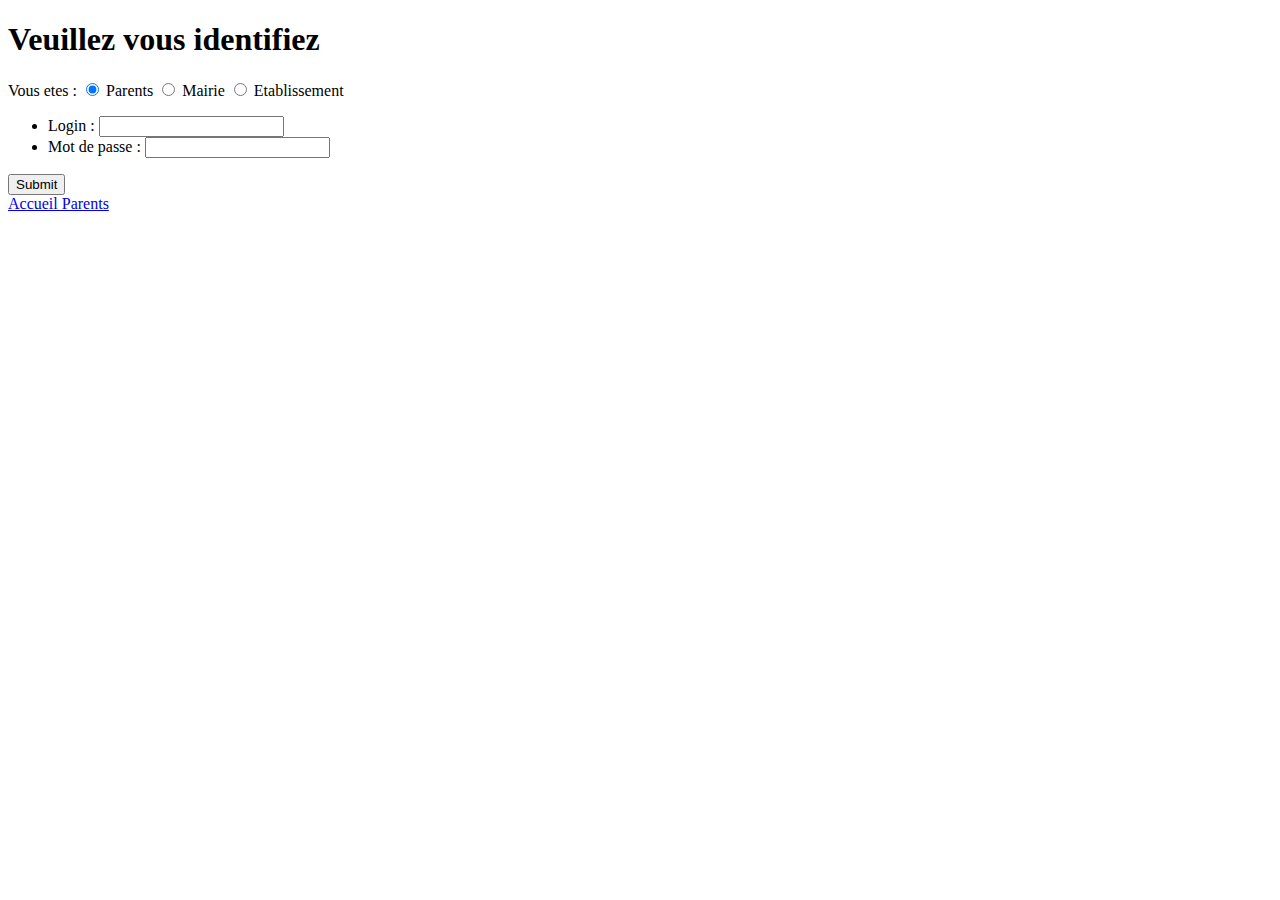
<file: src/main/webapp/index.html>
<!DOCTYPE html>
<html lang="fr">
    <head>
        <meta charset="UTF-8" />
        <title>TAP - Connexion</title>
        <meta http-equiv="Content-Type" content="text/html; charset=UTF-8">
    </head>
    <body>
        <h1>Veuillez vous identifiez</h1>

        <form method="post" action="checkuser" accept-charset="UTF-8">
            Vous etes : <input name="type" value="parents" type=radio CHECKED>
            <label for="parents">Parents</label>
            <input name="type" value="mairie" type=radio>
            <label for="mairie">Mairie</label>
            <input name="type" value="établissement" type=radio>
            <label for="other">Etablissement</label>
            <br/>
            <p/>
            <ul>
                <li> Login : <input type="text" name="login"/></li>
                <li> Mot de passe : <input type="password" name="password"/></li>
            </ul>
            <input type="submit" name="Login" />
        </form>
        
         <a href="AccueilParents.html">Accueil Parents</a>
    </body>
</html>
</file>
